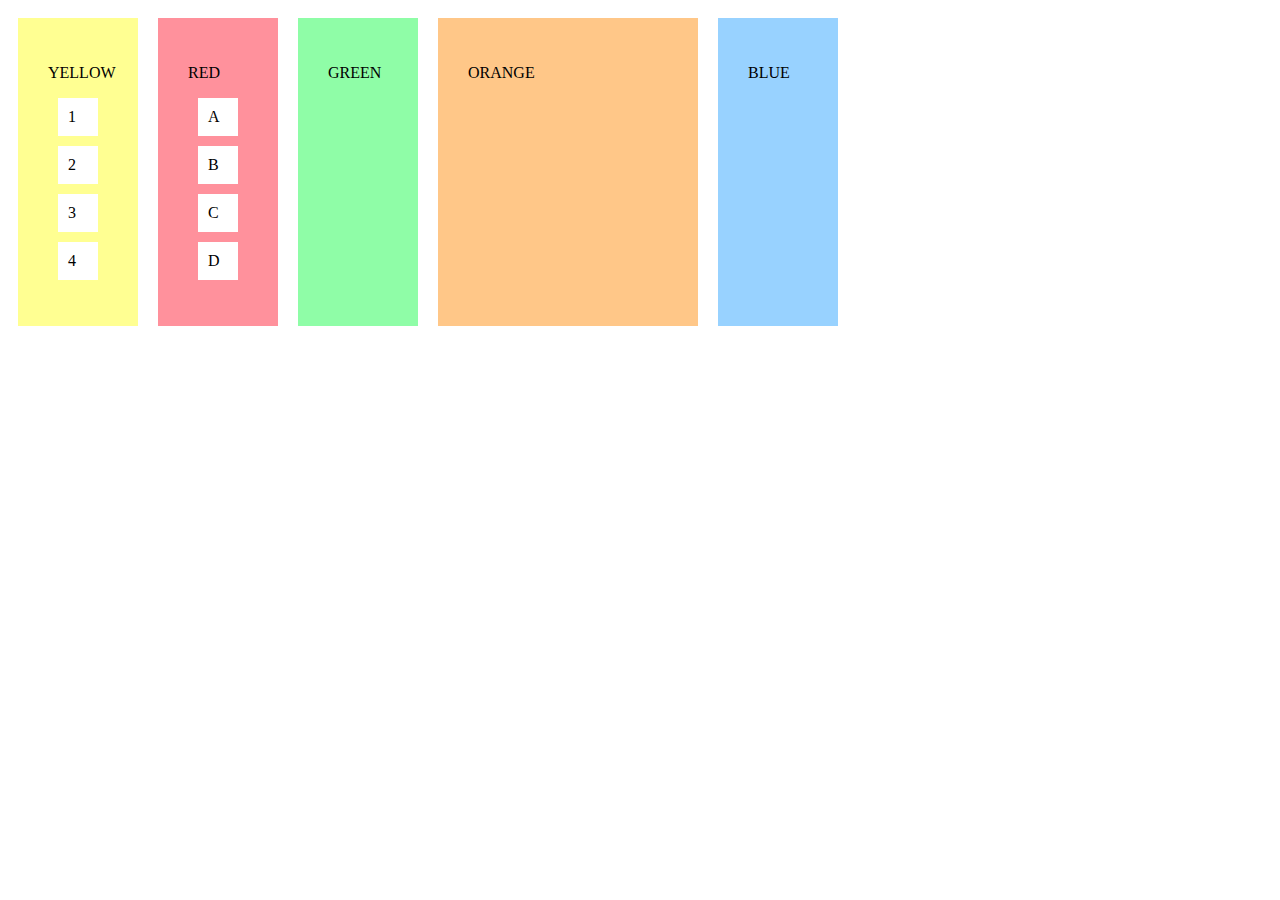
<file: FlexBoxProperties/index.html>
<!DOCTYPE html>
<html lang="en">

<head>
  <meta charset="UTF-8">
  <meta http-equiv="X-UA-Compatible" content="IE=edge">
  <meta name="viewport" content="width=device-width, initial-scale=1.0">
  <title>Blocks</title>
  <link rel="stylesheet" href="style.css">
</head>

<body>
  <section id="yellow">
    <p>YELLOW</p>
    <ul>
      <li>1</li>
      <li>2</li>
      <li>3</li>
      <li>4</li>
    </ul>
  </section>
  <section id="red">
    <p>RED</p>
    <ul>
      <li>A</li>
      <li>B</li>
      <li>C</li>
      <li>D</li>
    </ul>
  </section>
  <section id="green">
    <p>GREEN</p>
  </section>
  <section id="orange">
    <p>ORANGE</p>
  </section>
  <section id="blue">
    <p>BLUE</p>
  </section>
</body>

</html>
</file>
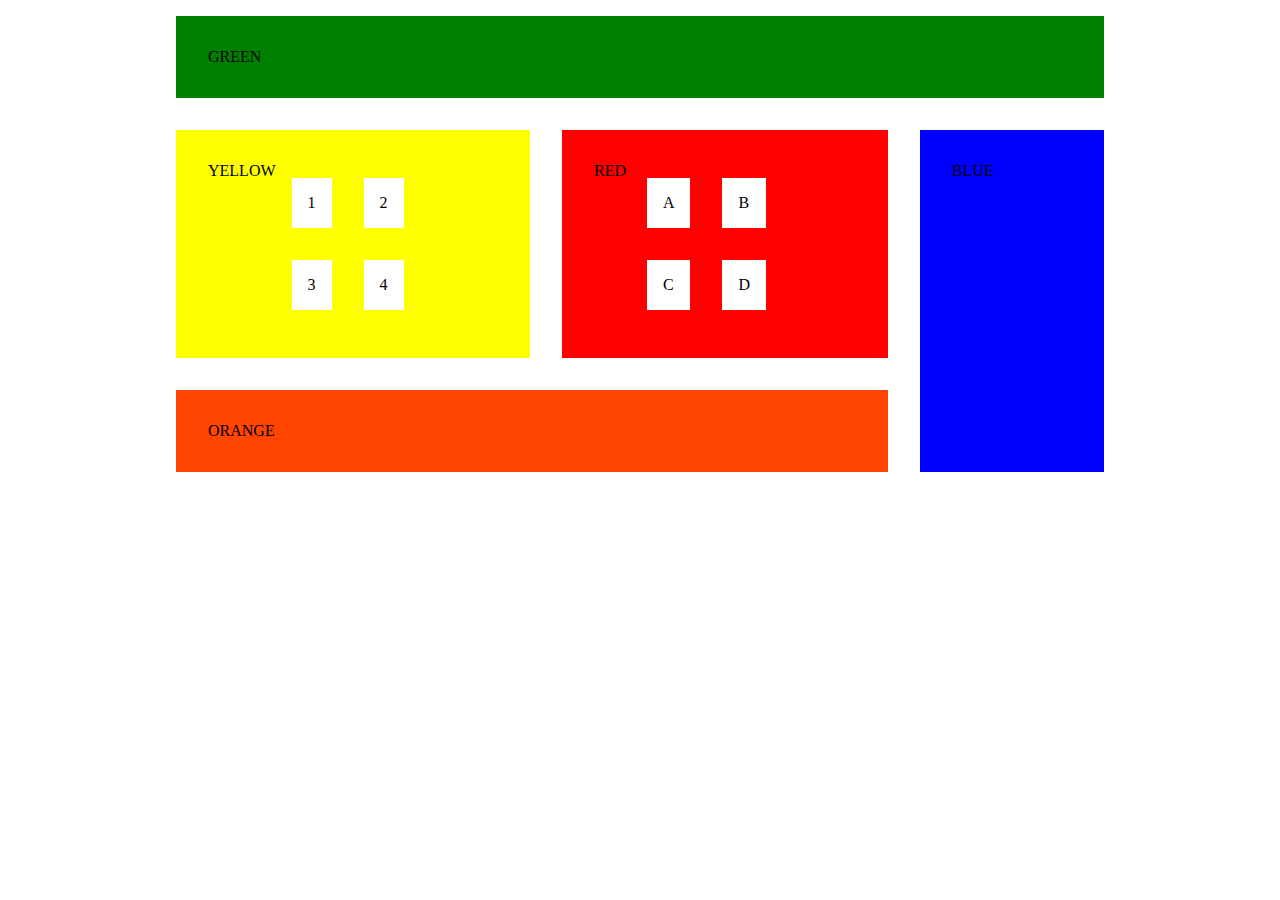
<file: GridProperties/index.html>
<!DOCTYPE html>
<html lang="en">

<head>
  <meta charset="UTF-8">
  <meta http-equiv="X-UA-Compatible" content="IE=edge">
  <meta name="viewport" content="width=device-width, initial-scale=1.0">
  <title>Blocks</title>
  <link rel="stylesheet" href="start.css">
  <link rel="stylesheet" href="style.css">
</head>

<body>
  <div class="container">
  <section id="green">
    <p>GREEN</p>
  </section>
  <section id="yellow">
    <p>YELLOW</p>
    <ul>
      <li>1</li>
      <li>2</li>
      <li>3</li>
      <li>4</li>
    </ul>
  </section>
  <section id="orange">
    <p>ORANGE</p>
  </section>
  <section id="red">
    <p>RED</p>
    <ul>
      <li>A</li>
      <li>B</li>
      <li>C</li>
      <li>D</li>
    </ul>
  </section>
  <section id="blue">
    <p>BLUE</p>
  </section>
</div>
</body>

</html>

</html>
</file>
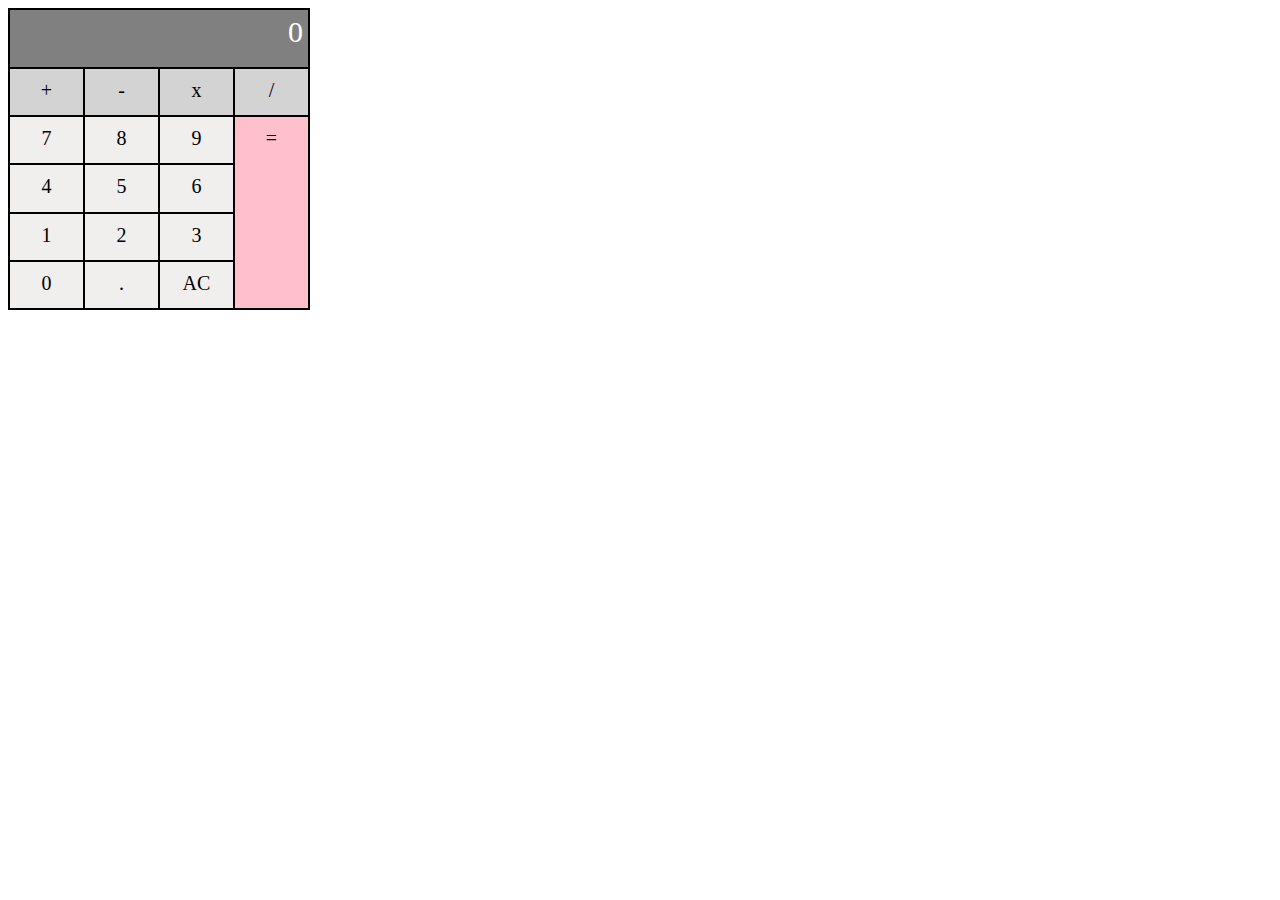
<file: Grid/start/index.html>
<!DOCTYPE html>
<html lang="en">
<head>
    <meta charset="UTF-8">
    <meta name="viewport" content="width=device-width, initial-scale=1.0">
    <title>grid css marco</title>
    <link rel="stylesheet" href="style.css">
</head>
<body>
  <section>
    <div class="grid-header">0</div>
    <div class="grid-piu">+</div>
    <div class="grid--">-</div>
    <div class="grid-x">x</div>
    <div class="grid-d">/</div>
    <div class="grid-7">7</div>
    <div class="grid-8">8</div>
    <div class="grid-9">9</div>
    <div class="grid-4">4</div>
    <div class="grid-5">5</div>
    <div class="grid-6">6</div>
    <div class="grid-1">1</div>
    <div class="grid-2">2</div>
    <div class="grid-3">3</div>
    <div class="grid-0">0</div>
    <div class="grid-p">.</div>
    <div class="grid-ac">AC</div>
    <div class="grid-u">=</div>
  </section>  
</body>
</html>
</file>
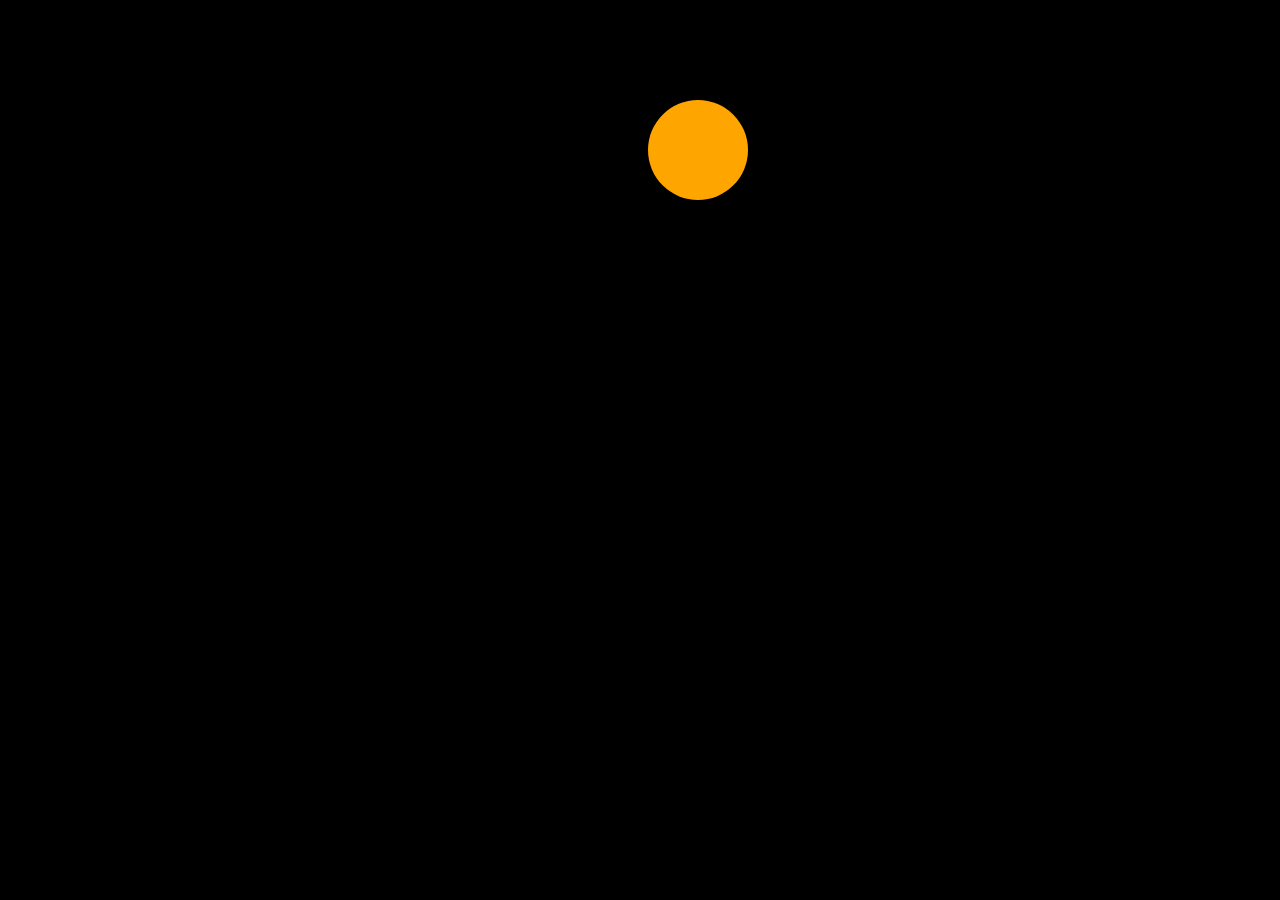
<file: rules/start/index.html>
<!DOCTYPE html>
<html lang="en">
  <head>
    <meta charset="UTF-8" />
    <meta
      name="viewport"
      content="width=device-width, user-scalable=no, initial-scale=1.0, maximum-scale=1.0, minimum-scale=1.0"
    />
    <meta http-equiv="X-UA-Compatible" content="ie=edge" />
    <title>rules css marco</title>
    <link rel="stylesheet" href="style.css">
  </head>
  <body>
    <div class="ball"></div>
   
  </body>
</html>
</file>
<file: FlexBoxProperties/style.css>
body {
  display: flex;
  width: 1000px;




}

section {
  width: 1000px;
  padding: 10px;
  margin: 10px;

}

#green {
  background-color: #8ffda7;
  width: 60px;
  padding: 30px;


}

#orange {
  background-color: #ffc788;
  width: 200px;
  padding: 30px;

}

#yellow {
  background-color: #ffff92;
  flex-direction: column;
  align-items: center;
  width: 60px;
  padding: 30px;

}

#red {
  background-color: #ff919c;

  flex-direction: column;
  align-items: center;
  width: 60px;
  padding: 30px;
}

#blue {
  background-color: #98d2ff;
  width: 60px;
  padding: 30px;
}

ul {
  padding: 0;
}

li {
  background-color: white;
  padding: 10px;
  display: block;
  margin: 10px;
}
</file>
<file: GridProperties/start.css>
*{
    margin: 0;
    padding: 0;
    box-sizing: border-box;
    } 
    
    
    .container {
      display: grid;
      grid-template-areas:
        "verde verde verde"
        "giallo rosso blu"
        "arancione arancione blu";
    }
    #green {
        background-color: green;
      grid-area: verde;
    }
    
    #yellow {
        background-color: yellow;
      grid-area: giallo;
    }
    
    #yellow ul,
    #red ul {
      display: grid;
      grid-template-columns: repeat(2, 1fr);
      grid-template-rows: repeat(2, 1fr);
    }
    
    #orange {
        background-color: orangered;
      grid-area: arancione;
    }
    #red {
        background-color: red;
      grid-area: rosso;
    }
    #blue {
        background-color: blue;
      grid-area: blu;
    }
</file>
<file: GridProperties/style.css>
body {
  width: 60em;
  margin: 0 auto;
  
}

section {
  display: grid;
  padding: 2em;
  margin: 1em;
  grid-template-columns: repeat(4, 1fr);
  grid-template-areas:"verde verde verde verde"
  "giallo rosso blu blu"
  "arancione arancione blu blu";
}

.green {
  background-color: #8ffda7;
  grid-area: verde;
}

.orange {
  background-color: #ffc788;
  grid-area: arancione;
}

.yellow {
  background-color: #ffff92;
  grid-area: giallo;
}

.red {
  background-color: #ff919c;
  grid-area: rosso;
}

.blue {
  background-color: #98d2ff;
  grid-area: blu;
}

ul {
  padding: 0;
}

li {
  background-color: white;
  padding: 1em;
  display: grid;
  margin: 1em;
}
</file>
<file: Grid/start/style.css>
section{
    display: grid;
    grid-template-columns:repeat(4 , 1fr);
    width: 300px;
    height: 300px;
    border: 1px solid black;
    grid-template-areas: "header header header header"
    "grid-piu grid-- grid-x grid-d"
    "grid-7 grid-8 grid-9 grid-u"
    "grid-4 grid-5 grid-6 grid-u"
    "grid-1 grid-2 grid-3 grid-u"
    "grid-0 grid-p grid-ac grid-u";
}

.grid-header{
    
    border: 1px solid black;
    
    text-align: end;
    font-size: 30px;
    padding: 5px;
    background-color: gray;
    color: white;
    grid-area: header;
}

.grid-piu{
    background-color: lightgrey;
    display: flex;
    border: 1px solid black;
    justify-content: center;
   font-size: 20px;
    padding-top: 10px;
    grid-area: grid-piu;
}

.grid--{
    border: 1px solid black;
    background-color: lightgrey;
    display: flex;
    justify-content: center;
   font-size: 20px;
    padding-top: 10px;
    grid-area: grid--;
}

.grid-x{
    border: 1px solid black;
    background-color: lightgrey;
    display: flex;
    justify-content: center;
   font-size: 20px;
    padding-top: 10px;
    grid-area: grid-x;
}

.grid-d{
    border: 1px solid black;
    background-color: lightgrey;
    display: flex;
    justify-content: center;
   font-size: 20px;
    padding-top: 10px;
    grid-area: grid-d;
}

.grid-7{
    border: 1px solid black;
    background-color: rgb(241, 238, 238);
    display: flex;
    justify-content: center;
   font-size: 20px;
    padding-top: 10px;
    grid-area: grid-7;
}

.grid-8{
    border: 1px solid black;
    background-color: rgb(241, 238, 238);
    display: flex;
    justify-content: center;
   font-size: 20px;
    padding-top: 10px;
    grid-area: grid-8;
}

.grid-9{
    border: 1px solid black;
    background-color: rgb(241, 238, 238);
    display: flex;
    justify-content: center;
   font-size: 20px;
    padding-top: 10px;
    grid-area: grid-9;
}

.grid-4{
    border: 1px solid black;
    background-color: rgb(241, 238, 238);
    display: flex;
    justify-content: center;
   font-size: 20px;
    padding-top: 10px;
    grid-area: grid-4;
}

.grid-5{
    border: 1px solid black;
    background-color: rgb(241, 238, 238);
    display: flex;
    justify-content: center;
   font-size: 20px;
    padding-top: 10px;
    grid-area: grid-5;
}

.grid-6{
    border: 1px solid black;
    background-color: rgb(241, 238, 238);
    display: flex;
    justify-content: center;
   font-size: 20px;
    padding-top: 10px;
    grid-area: grid-6;
}

.grid-1{
    border: 1px solid black;
    background-color: rgb(241, 238, 238);
    display: flex;
    justify-content: center;
   font-size: 20px;
    padding-top: 10px;
    grid-area: grid-1;
}

.grid-2{
    border: 1px solid black;
    background-color: rgb(241, 238, 238);
    display: flex;
    justify-content: center;
   font-size: 20px;
    padding-top: 10px;
    grid-area: grid-2;
}

.grid-3{
    border: 1px solid black;
    background-color: rgb(241, 238, 238);
    display: flex;
    justify-content: center;
   font-size: 20px;
    padding-top: 10px;
    grid-area: grid-3;
}

.grid-0{
    border: 1px solid black;
    background-color: rgb(241, 238, 238);
    display: flex;
    justify-content: center;
   font-size: 20px;
    padding-top: 10px;
    grid-area: grid-0;
}

.grid-p{
    border: 1px solid black;
    background-color: rgb(241, 238, 238);
    display: flex;
    justify-content: center;
   font-size: 20px;
    padding-top: 10px;
    grid-area: grid-p;
}

.grid-ac{
    border: 1px solid black;
    background-color: rgb(241, 238, 238);
    display: flex;
    justify-content: center;
   font-size: 20px;
    padding-top: 10px;
    grid-area: grid-ac;
}

.grid-u{
    border: 1px solid black;
    background-color: pink;
    display: flex;
    justify-content: center;
   font-size: 20px;
    padding-top: 10px;
    grid-area: grid-u;
}
</file>
<file: rules/start/style.css>
:root{
    --ball : orange;
    --width : 100px;
    --height: 100px;
    --radius: 50px;
    --margin-left: 50vw;
    --margin-top: 100px;
    --body: black;
}



body {
    background-color:var(--body)
}

.ball {
    display: flex;
    width: var(--width);
    height: var(--height);
    background-color:var(--ball);
    border-radius: var(--radius);
    margin-left: var(--margin-left);
    margin-top: var(--margin-top);
}
</file>
